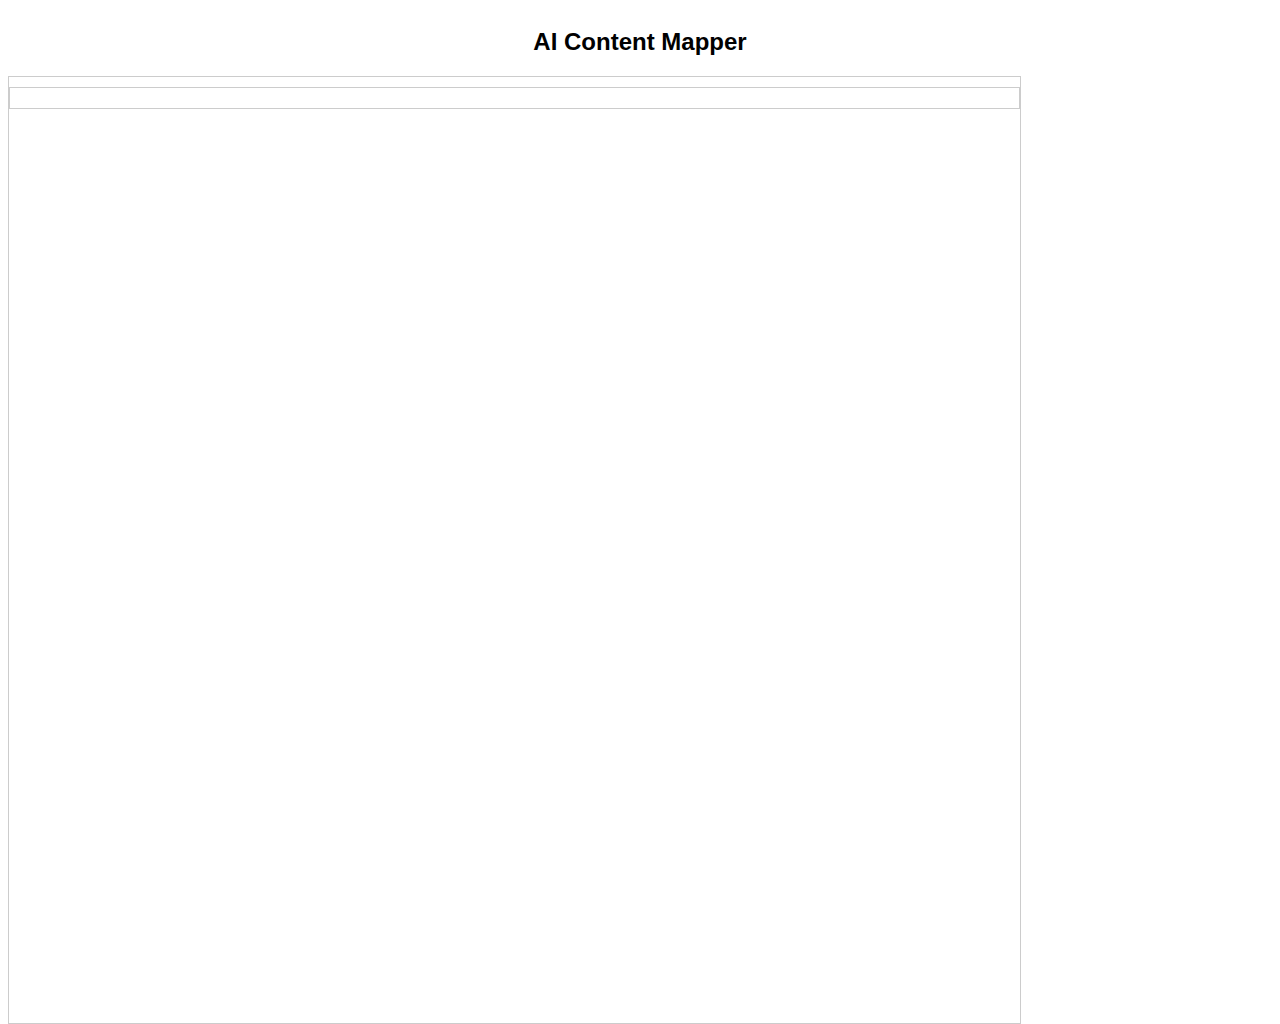
<file: index2.html>
<!DOCTYPE html>
<html lang="en">
<head>
    <meta charset="UTF-8">
    <meta name="viewport" content="width=device-width, initial-scale=1.0">
    <title>AI Content Mapper</title>
    <style>
        body {
            font-family: Roboto, Helvetica, Arial, sans-serif;
        }
        .section-container {
            padding: 0;
        }
        .box {
            border: 1px solid #ccc;
            padding: 10px;
            margin: 10px 0;
        }
        .message {
            text-align: center;
            color: #333;
            font-size: 18px;
            margin: 10px 0;
        }
        .row {
            display: flex;
            flex-wrap: wrap;
        }
        .col-xs-12 {
            flex: 1;
        }
        .col-md-12 {
            flex: 1;
        }
    </style>
</head>
<body>

<div class="section-container">
    <div class="container">
        <div class="row">
            <div class="col-xs-12">
                <div style="font-size: 24px; margin: 20px; font-weight: bold; text-align: center;">
                    AI Content Mapper
                </div>
            </div>
        </div>
        <div class="row" style="float: left; width: 80%; margin: 0; border: 1px solid #ccc;">
            <div class="col-xs-12" style="padding: 0;">
                <div class="row">
                    <div class="col-md-12">
                        <div class="box"></div>
                        <iframe id="mainIframe" src="" width="100%" height="900px" frameBorder="0"></iframe>
                    </div>

                    <div class="col-xs-12" style="display: none;">
                        <div class="row">
                            <button class="col-md-6" id="get_images_from_course">Get Images from Course</button>
                        </div>
                    </div>
                </div>
            </div>
        </div>
        <div class="message" id="statusMessage"></div>
    </div>
</div>

<script src="https://code.jquery.com/jquery-3.6.0.min.js"></script>
<script>
    $('#courseupload').on('click', function() {
        const folderInput = document.getElementById('folderInput');
        const file = folderInput.files[0];

        if (file) {
            const formData = new FormData();
            formData.append('folder', file);

            $.ajax({
                url: 'http://127.0.0.1:5000/reet',
                type: "POST",
                data: formData,
                processData: false,
                contentType: false,
                success: function(response) {
                    if (response.path) {
                        $('#mainIframe').attr('src', response.path);
                        $('#statusMessage').text('File uploaded successfully! The content is now visible in the iframe.');
                    } else {
                        $('#statusMessage').text('Error: ' + response.error);
                    }
                },
                error: function() {
                    $('#statusMessage').text("Error uploading file.");
                }
            });
        } else {
            $('#statusMessage').text('Please select a file to upload.');
        }
    });
</script>

</body>
</html>
</file>
